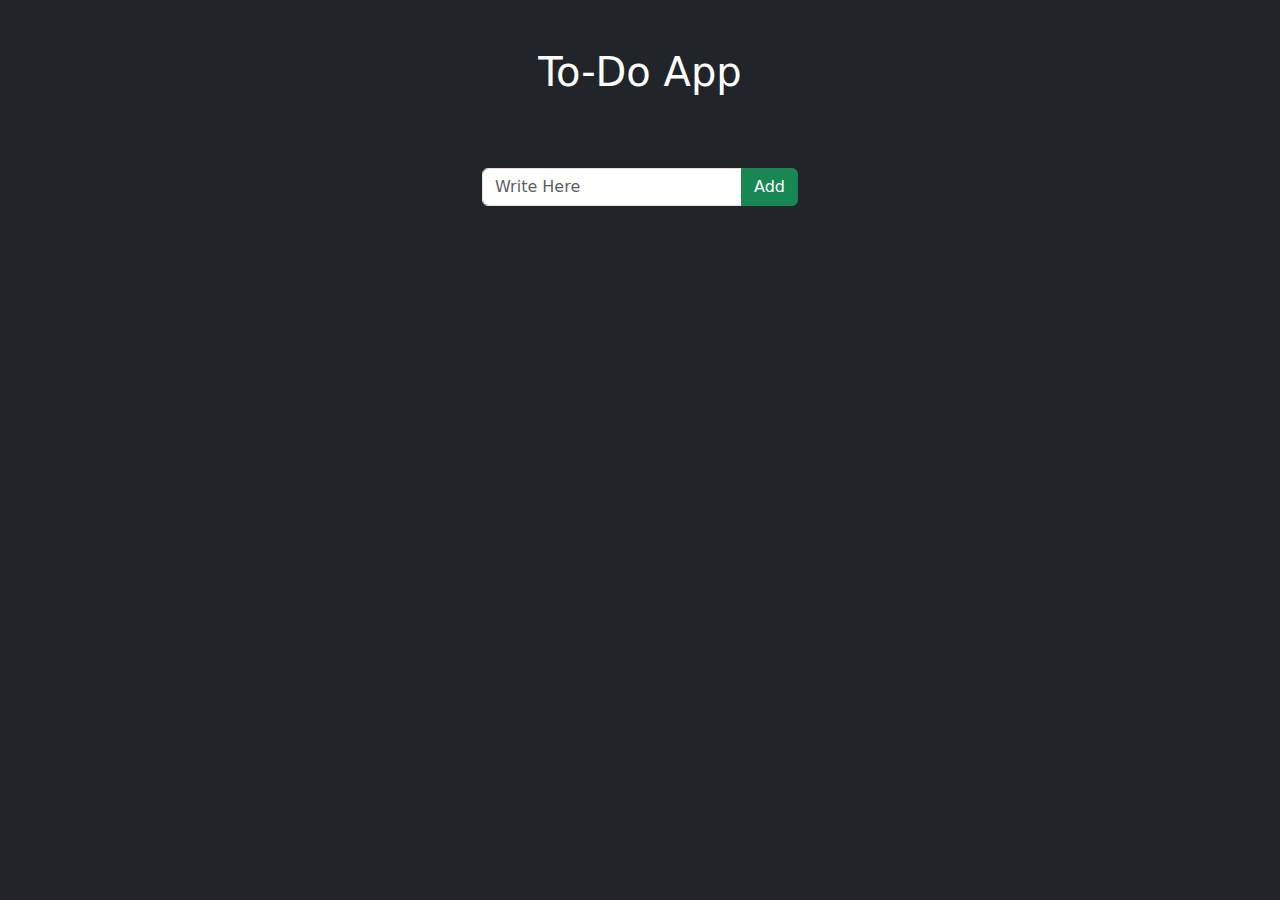
<file: Projects/index.html>
<!DOCTYPE html>
<html lang="en">
<head>
  <meta charset="UTF-8">
  <meta name="viewport" content="width=device-width, initial-scale=1">
  <title>To-Do App</title>
  <link href="https://cdn.jsdelivr.net/npm/bootstrap@5.3.3/dist/css/bootstrap.min.css" rel="stylesheet">
  <style>
    .completed {
        text-decoration: line-through;
        color: blue;
    }
  </style>
</head>

 <body class="bg-dark">
    <div class="container py-5">
        <h1 class="text-center text-white mb-4">To-Do App</h1>
        <div class="row py-5 mx-5 justify-content-center">
            <div class="col-sm-4">
    <div class="input-group">
        <input type="text" id="taskInput" class="form-control"  placeholder="Write Here">
        <button class="btn btn-success" onclick="addTask()">Add</button>
    </div>
    </div>
</div>

    <ul class="list-group" id="taskList"></ul>
    </div>

      

     


  <script>
    function addTask() {
        const input = document.getElementById('taskInput');
        const taskText = input.value.trim();

        if (taskText == '') return;

        const li = document.createElement('li');
        li.className = 'list-group-item d-flex mx-5 text-white bg-black justify-content-between align-items-center';

        li.innerHTML = `<span onclick="toggleTask(this)" style="cursor: pointer;">${taskText}</span><button class="btn btn-outline-danger" onclick="removeTask(this)">Delete</button>`;
        document.getElementById('taskList').appendChild(li);
        input.value = '';
    }

    function toggleTask(span) {
         span.classList.toggle('completed');
    }

    function removeTask(button) {
        button.parentElement.remove();
    }
   
  </script>

</body>
</html>
</file>
